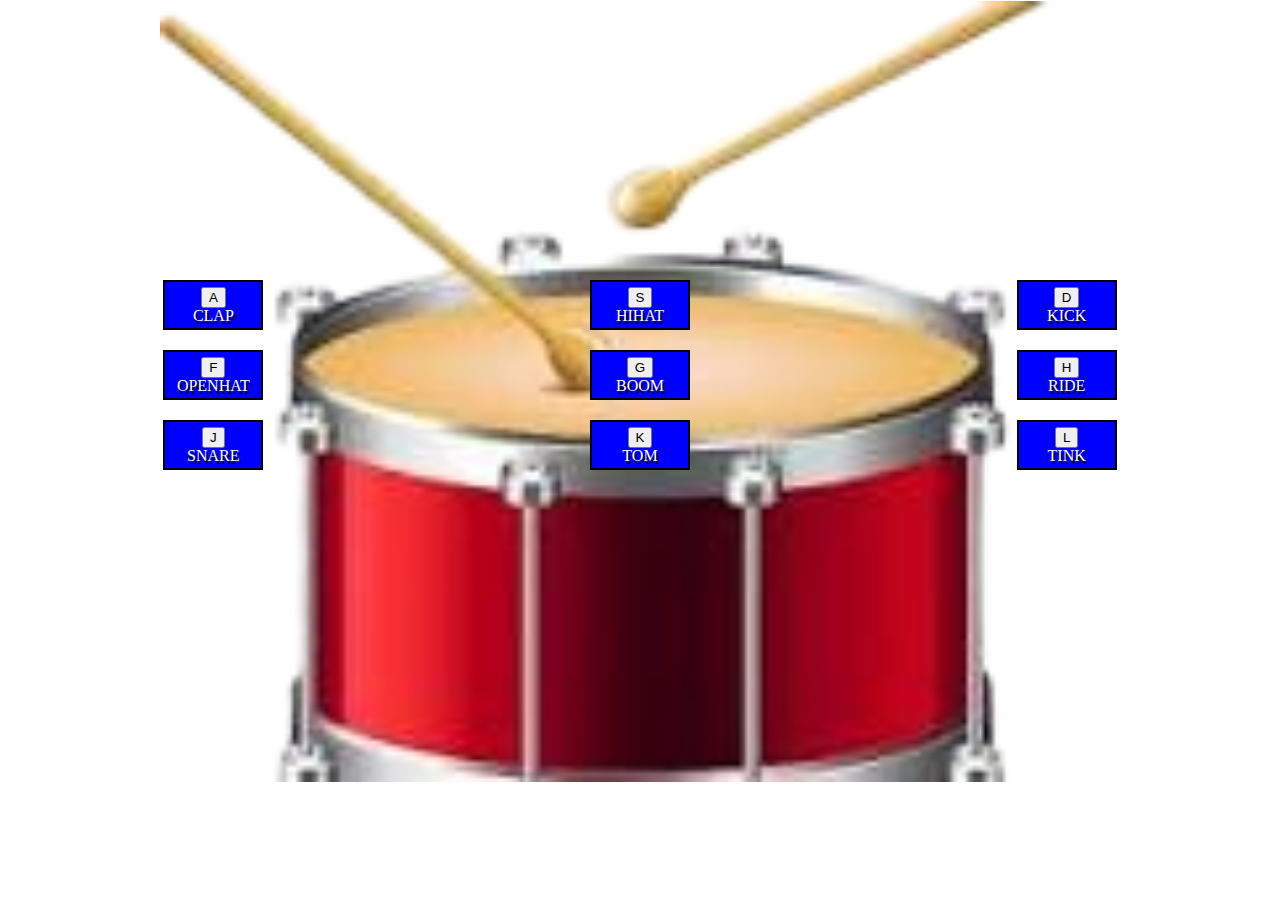
<file: index.html>
<!DOCTYPE html>
<html lang="en">
<head>
    <meta charset="UTF-8">
    <meta name="viewport" content="width=device-width, initial-scale=1.0">
    <link rel="stylesheet" href="assets/style.css">
    <title>Drum Set</title>
</head>
<body>
    <section>
        <div class="key" data-key="65">
            <button class="letters">A</button>
            <span>CLAP</span>
        </div><!--
        
        
        --><div class="key" data-key="83">
            <button class="letters">S</button>
            <span>HIHAT</span>
        </div><!--
        
        
        --><div class="key" data-key="68">
            <button class="letters">D</button>
            <span>KICK</span>
        </div><!--
        
        
        --><div class="key" data-key="70">
            <button class="letters">F</button>
            <span>OPENHAT</span>
        </div><!--
        
        
        --><div class="key" data-key="71">
            <button class="letters">G</button>
            <span>BOOM</span>
        </div><!--
        
        
        --><div class="key" data-key="72">
            <button class="letters">H</button>
            <span>RIDE</span>
        </div><!--
        
        
        --><div class="key" data-key="74">
            <button class="letters">J</button>
            <span>SNARE</span>
        </div><!--
        
        
        --><div class="key" data-key="75">
            <button class="letters">K</button>
            <span>TOM</span>
        </div><!--
        
        
        --><div class="key" data-key="76">
            <button class="letters">L</button>
            <span>TINK</span>
        </div>
    </section>



    <audio src="assets/clap.wav" data-key="65"></audio>
    <audio src="assets/hithat.wav" data-key="83"></audio>
    <audio src="assets/kick.wav" data-key="68"></audio>
    <audio src="assets/openhat.wav" data-key="70"></audio>
    <audio src="assets/boom.wav" data-key="71"></audio>
    <audio src="assets/ride.wav" data-key="72"></audio>
    <audio src="assets/snare.wav" data-key="74"></audio>
    <audio src="assets/tom.wav" data-key="75"></audio>
    <audio src="assets/tink.wav" data-key="76"></audio>

    <script src="assets/script.js"></script>
</body>
</html>
</file>
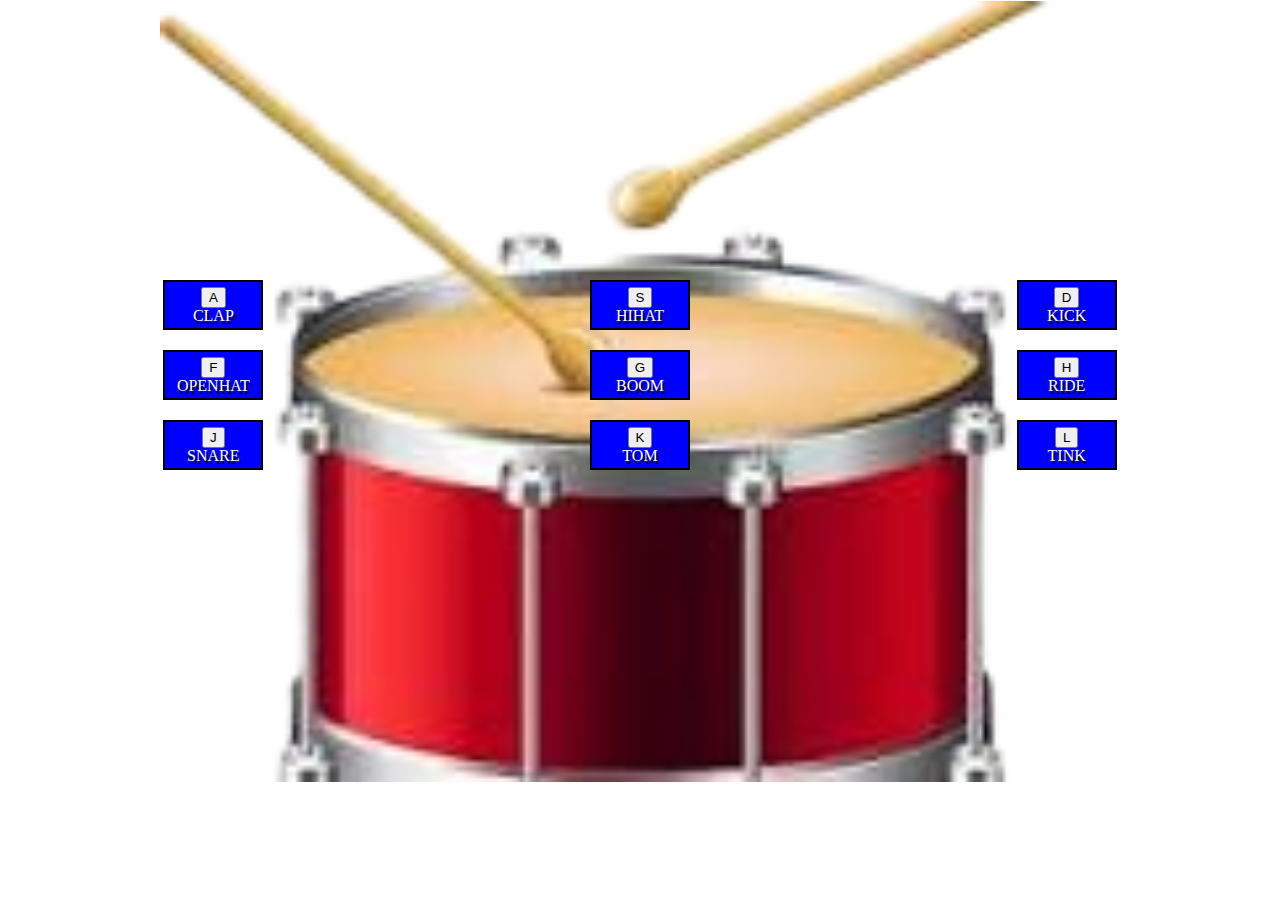
<file: drumset.html>
<!DOCTYPE html>
<html lang="en">
<head>
    <meta charset="UTF-8">
    <meta name="viewport" content="width=device-width, initial-scale=1.0">
    <link rel="stylesheet" href="assets/style.css">
    <title>Drum Set</title>
</head>
<body>
    <section>
        <div class="key" data-key="65">
            <button class="letters">A</button>
            <span>CLAP</span>
        </div><!--
        
        
        --><div class="key" data-key="83">
            <button class="letters">S</button>
            <span>HIHAT</span>
        </div><!--
        
        
        --><div class="key" data-key="68">
            <button class="letters">D</button>
            <span>KICK</span>
        </div><!--
        
        
        --><div class="key" data-key="70">
            <button class="letters">F</button>
            <span>OPENHAT</span>
        </div><!--
        
        
        --><div class="key" data-key="71">
            <button class="letters">G</button>
            <span>BOOM</span>
        </div><!--
        
        
        --><div class="key" data-key="72">
            <button class="letters">H</button>
            <span>RIDE</span>
        </div><!--
        
        
        --><div class="key" data-key="74">
            <button class="letters">J</button>
            <span>SNARE</span>
        </div><!--
        
        
        --><div class="key" data-key="75">
            <button class="letters">K</button>
            <span>TOM</span>
        </div><!--
        
        
        --><div class="key" data-key="76">
            <button class="letters">L</button>
            <span>TINK</span>
        </div>
    </section>



    <audio src="assets/clap.wav" data-key="65"></audio>
    <audio src="assets/hithat.wav" data-key="83"></audio>
    <audio src="assets/kick.wav" data-key="68"></audio>
    <audio src="assets/openhat.wav" data-key="70"></audio>
    <audio src="assets/boom.wav" data-key="71"></audio>
    <audio src="assets/ride.wav" data-key="72"></audio>
    <audio src="assets/snare.wav" data-key="74"></audio>
    <audio src="assets/tom.wav" data-key="75"></audio>
    <audio src="assets/tink.wav" data-key="76"></audio>

    <script src="assets/script.js"></script>
</body>
</html>
</file>
<file: assets/style.css>
html, body, div, span, applet, object, iframe,
h1, h2, h3, h4, h5, h6, p, blockquote, pre,
a, abbr, acronym, address, big, cite, code,
del, dfn, em, img, ins, kbd, q, s, samp,
small, strike, strong, sub, sup, tt, var,
b, u, i, center,
dl, dt, dd, ol, ul, li,
fieldset, form, label, legend,
table, caption, tbody, tfoot, thead, tr, th, td,
article, aside, canvas, details, embed, 
figure, figcaption, footer, header, hgroup, 
menu, nav, output, ruby, section, summary,
time, mark, audio, video {
	margin: 0;
	padding: 0;
	border: 0;
	font-size: 100%;
	font: inherit;
	vertical-align: baseline;
}


/* HTML5 display-role reset for older browsers */
article, aside, details, figcaption, figure, 
footer, header, hgroup, menu, nav, section {
	display: block;
}

body {
	line-height: 1;
}


blockquote, q {
	quotes: none;
}

blockquote:before, blockquote:after,
q:before, q:after {
	content: '';
	content: none;
}

table {
	border-collapse: collapse;
	border-spacing: 0;
}



/* styling officially begins */



body {
    background: url(./bgDrum.png);
    background-position: center 1px;
    background-repeat: no-repeat;
    background-size: 75%;
}

section {
    margin-top: 270px;
    display: grid;
    grid-template-columns: 1fr 1fr 1fr;
    justify-items: center;
    align-items: center;
}

/* .letters {
    padding-bottom: 5px;
} */

.key {
    background: blue;
    border: 2px solid black;
    width: 100px;
    height: 50px;
    margin-left: 5px;
    margin-right: 5px;
    color: white;
    text-align: center;
    padding-top: 5px;
    padding-bottom: 5px;
    text-shadow: 2px 3px black;
    transition: all 0.2s;
    margin: 10px;
    box-sizing: border-box;
}

.playing {
    border-color:yellow;
    box-shadow: 2px 2px 7px red;
    transform: scale(1.4);
}

span {
    display: block;
}
</file>
